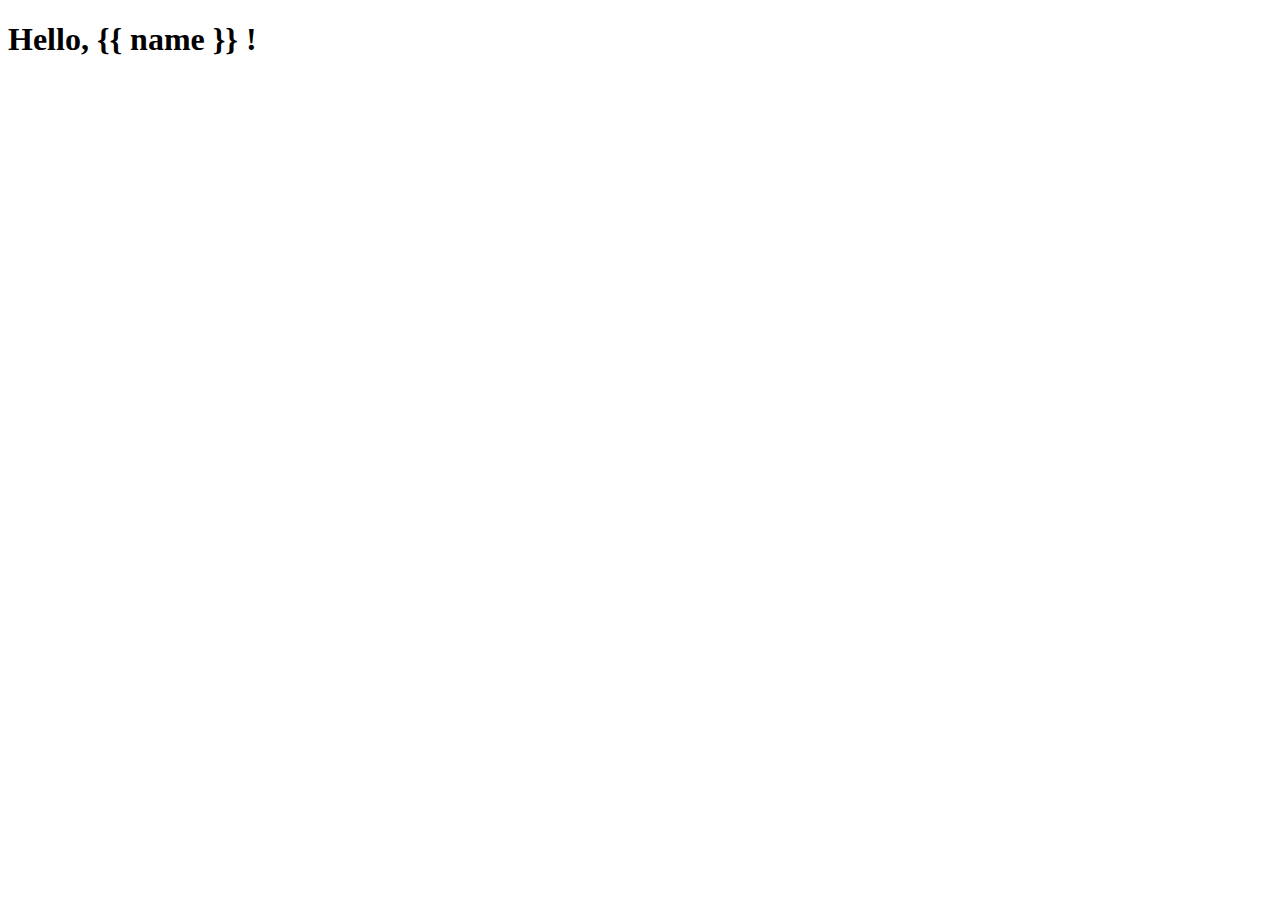
<file: playground/templates/playground/index.html>
<!DOCTYPE html>
<html lang="en">
<head>
    <meta charset="UTF-8">
    <meta name="viewport" content="width=device-width, initial-scale=1.0">
    <title>Playground</title>
</head>
<body>
    <h1>Hello, {{ name }} !</h1>
</body>
</html>
</file>
